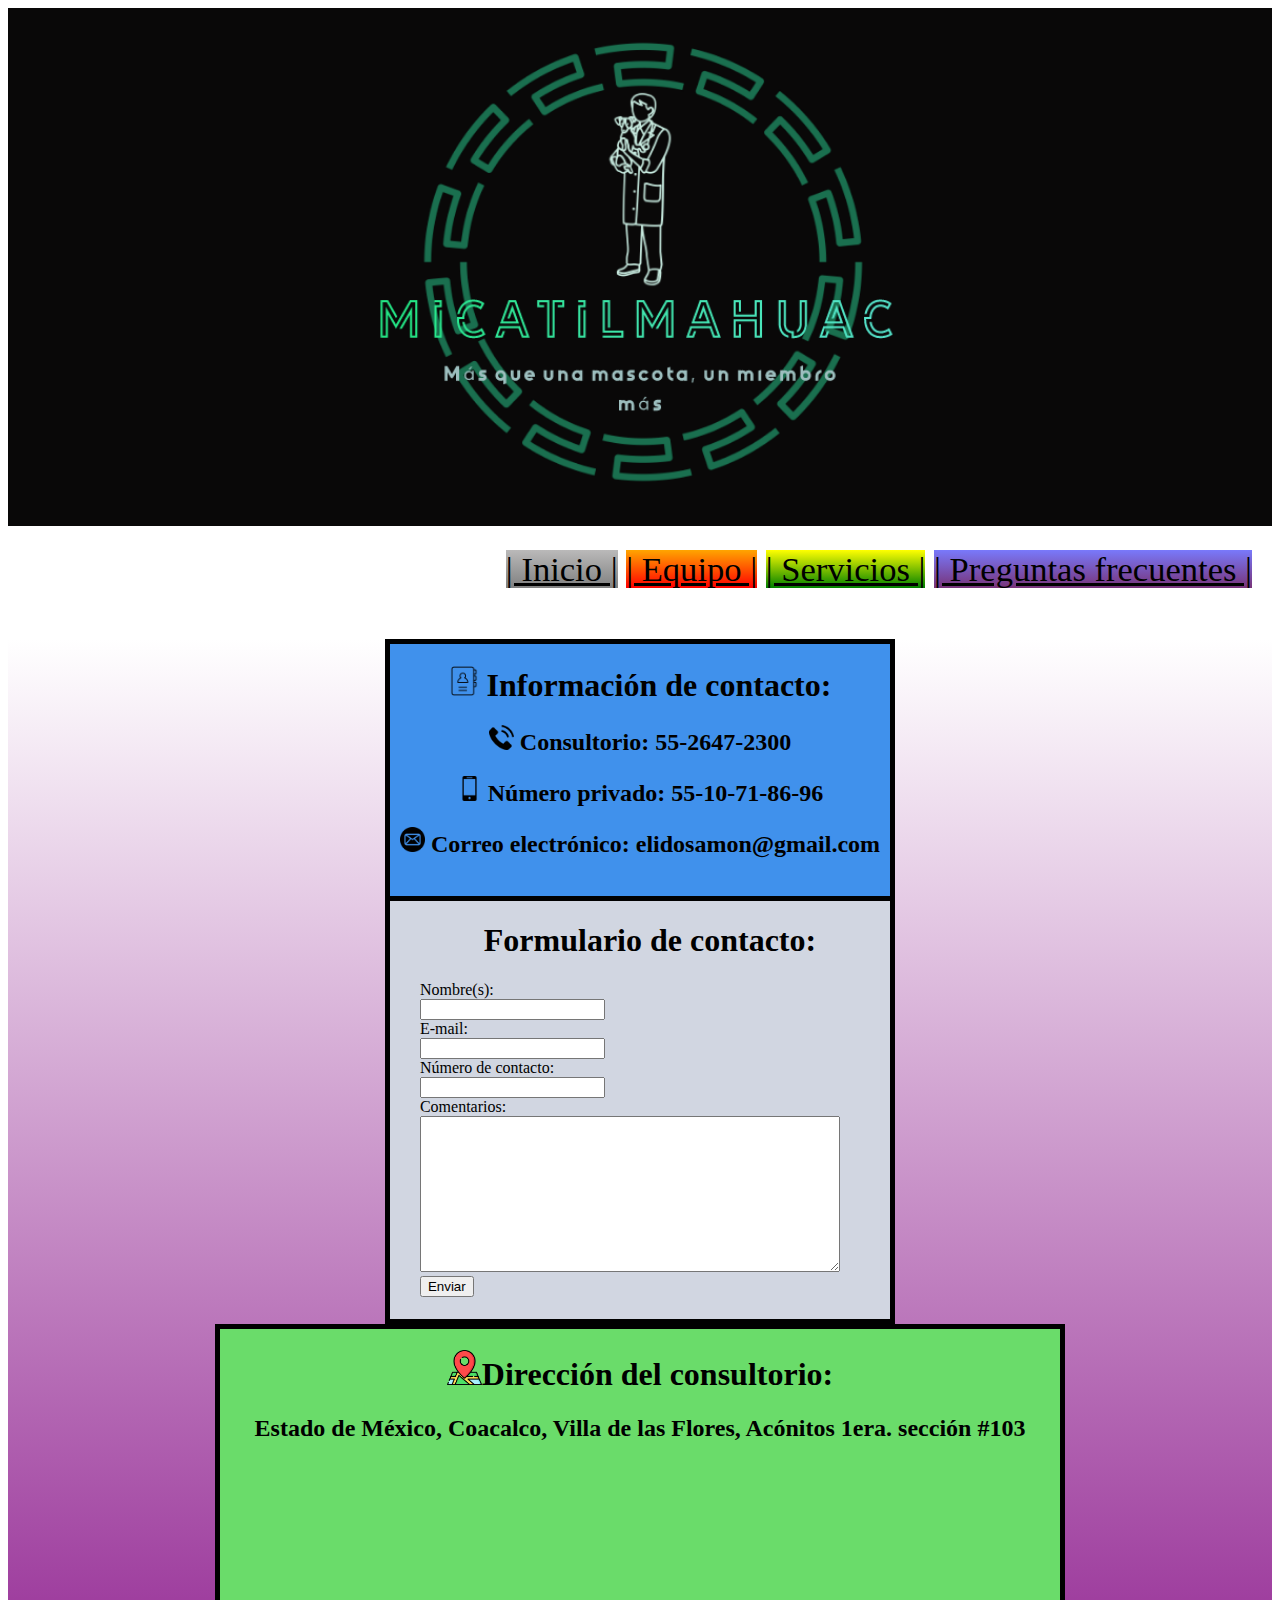
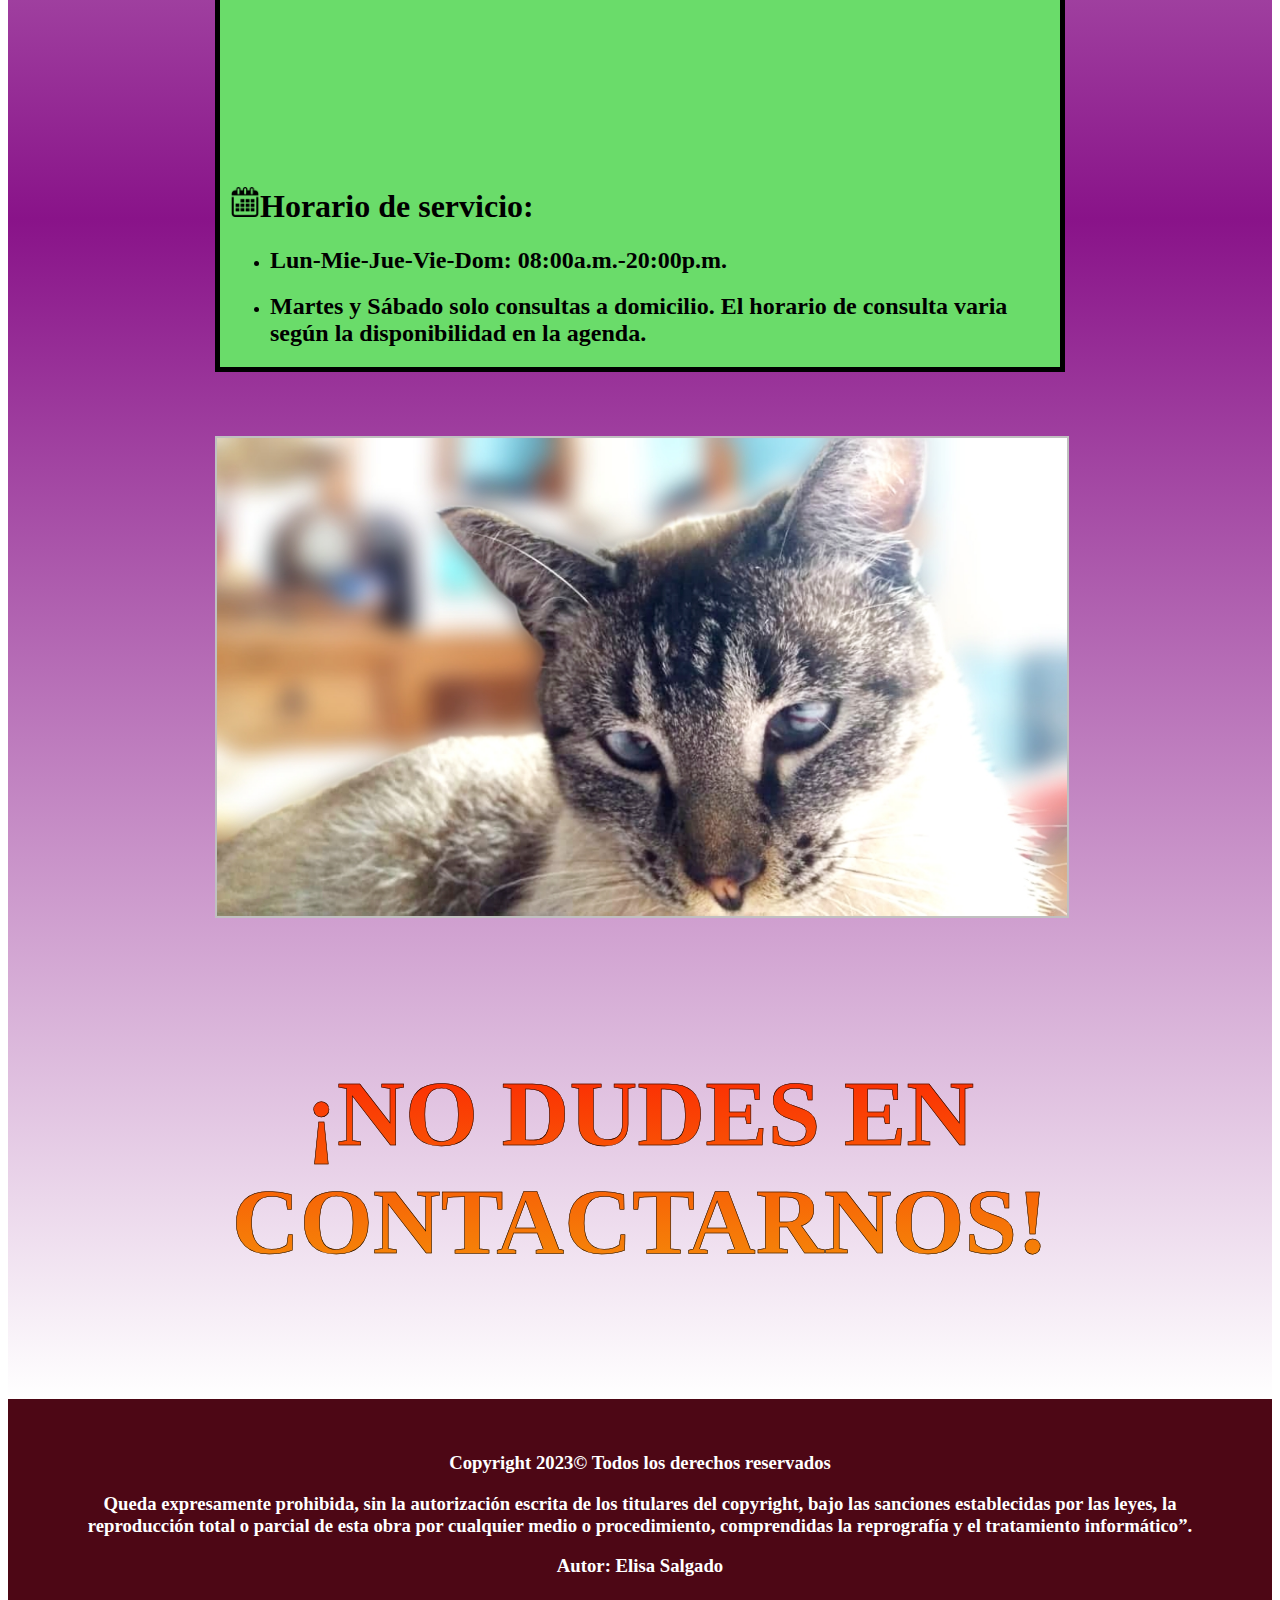
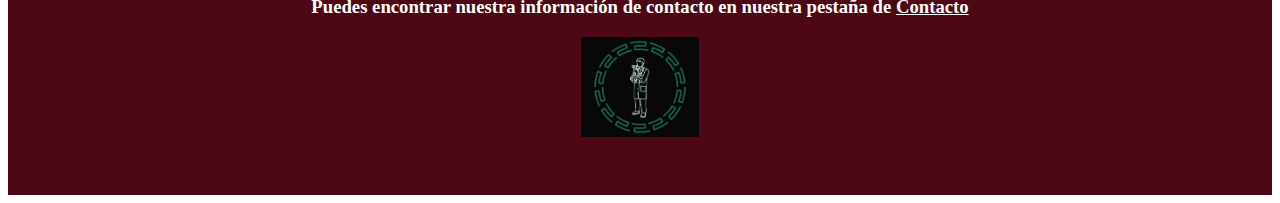
<file: Paginas/Contacto.html>
<!DOCTYPE html>
<html lang="es">
<head>
    <meta charset="UTF-8">
    <meta http-equiv="X-UA-Compatible" content="IE=edge">
    <meta name="viewport" content="width=device-width, initial-scale=1.0">
    <title>Contacto</title>
    <link rel="stylesheet" href="estilos.css">
    <style>
        .wrapper{
            margin-bottom: 2%;
        }
        .col{
            max-width: 850px;
            width: auto;
            height: auto;
            box-sizing: border-box;
        }
        .texto{
            background: linear-gradient(rgb(255, 0, 0), rgb(242, 169, 11)); 
            -webkit-background-clip: text; 
            -webkit-text-stroke: .5px black;
            color:transparent;
        }
    </style>
</head>
<body>
    <!--Logo-->
    <div class="logo">
        <img src="Imagenes/Logo.png">
    </div>
    <header>
        <!--Nav--><!--Enlaces relativos: que nos permiten navegar entre diferentes
            páginas de nuestro sitio-->
        <nav>
            <a href="../index.html" class="inicio">| Inicio |</a>
            <a href="Equipo.html" class="equipo">| Equipo |</a>
            <a href="Servicios.html" class="servicios">| Servicios |</a>
            <a href="Preguntas.html" class="preguntas">| Preguntas frecuentes |</a>
        </nav>
    </header>
    <div  style="background: linear-gradient(white, rgb(137, 19, 137), white);">
    <div class="wrapper">
        <article class="col">
            <div style="font-family: Tahoma; text-align: center; background-color: #4091EC; border-right:5px solid black; border-left: 5px solid black;
                border-top: 5px solid black;">
                <div style="margin-left:10px; margin-right:10px;">
                    <h1><img src="Imagenes/libreta-de-contactos.png" width="30px"> Información de contacto:</h3>
                    <h2><img src="Imagenes/telefono.png" width="25px"> Consultorio: 55-2647-2300</h2>
                    <h2><img src="Imagenes/telefono-movil.png" width="25px"> Número privado: 55-10-71-86-96</h2>
                    <h2><img src="Imagenes/correo.png" width="25px"> Correo electrónico: elidosamon@gmail.com</h2><br>
                </div>
            </div>
            <div style="font-family: Cambria; background-color: #d1d6e1; border:5px solid black"><form action="#">
                <div style="margin-left:30px; margin-right:10px;">
                    <h1 style="text-align: center">Formulario de contacto:</h1>
                    <label for="nombre">Nombre(s):</label><br>
                    <input type="text"><br>
                    <label for="e-mail">E-mail:</label><br>
                    <input type="e-mail" name="e-mail"><br>
                    <label for="celular">Número de contacto:</label><br>
                    <input type="number"><br>
                    <label for="comentario">Comentarios:</label><br>
                    <textarea name="textarea" style="width:90%;" rows="10"></textarea><br>
                    <input type="submit" value="Enviar">
                    <hr style="border:3.5px solid #d1d6e1">
                </div>
            </form></div>
        </article>
        <article class="col">
            <div style="background-color: rgb(106, 220, 106); border:5px solid black; font-family:Verdana; text-align: center;">
                <div style="margin-right:10px; margin-left:10px;">
                    <h1><img src="Imagenes/mapa.png" width="35px">Dirección del consultorio:</h1>
                    <h2>Estado de México, Coacalco, Villa de las Flores, Acónitos 1era. sección #103</h2>
                    <!--Iframe: google maps--> 
                    <iframe src="https://www.google.com/maps/embed?pb=!1m18!1m12!1m3!1d3757.2269741472646!2d-99.09088202490838!3d19.660319681668234!2m3!1f0!2f0!3f0!3m2!1i1024!2i768!4f13.1!3m3!1m2!1s0x85d1f390767252ef%3A0x66a17bab7c5f28c0!2sPrimera%20Ac%C3%B3nitos%2C%20Villa%20de%20las%20Flores%2C%20San%20Francisco%20Coacalco%2C%20M%C3%A9x.!5e0!3m2!1ses-419!2smx!4v1682220530167!5m2!1ses-419!2smx"
                        width="300" height="300" style="border:0;" allowfullscreen="" loading="lazy" referrerpolicy="no-referrer-when-downgrade"></iframe>
                    <div align="left" style="text-justify: auto;">
                        <h1 style="font-family:Verdana;"><img src="Imagenes/calendario.png" 
                        width="30px">Horario de servicio:</h1><ul>
                            <li><h2>Lun-Mie-Jue-Vie-Dom: 08:00a.m.-20:00p.m.</h2></li>
                            <li><h2>Martes y Sábado solo consultas a domicilio. El horario de consulta varia según la disponibilidad en la
                                agenda.</h2></li>
                        </ul>
                    </div>
                </div>
            </div>    
        </article>
    </div>
    <div class="wrapper" style="margin-top: 5%; text-align: center;">
        <article class="col6">
            <img src="Imagenes/gato2.png" style="border:2px solid silver;
                max-width:100%; width: fit-content; height:fit-content">
        </article>
        <article class="col; texto" style="margin-top: 55px;">
            <font face="impact" style="font-size: 47px">
                <h1 style="margin-top: 10%" >¡NO DUDES EN <br>CONTACTARNOS!</h1>
            </font>
        </article>
    </div>
    <br><br>
</div>
</body>

<footer>
    <h3 style="margin:50px">
    <p>Copyright 2023© Todos los derechos reservados</p>
    <p>Queda expresamente prohibida, sin la autorización escrita de los titulares del copyright, bajo las sanciones establecidas por las leyes, la
      reproducción total o parcial de esta obra por cualquier medio o procedimiento, comprendidas la reprografía y el tratamiento informático”.</p>
    <p>Autor: Elisa Salgado</p>
    <p>Puedes encontrar nuestra información de contacto en nuestra pestaña de <a href="Contacto.html" style="color:white">Contacto</a></p>
    <p><div align="absmiddle"><img src="Imagenes/FigLogo.png" width="auto" height="100"></div></p>
    </h3>
</footer>
</html>
</file>
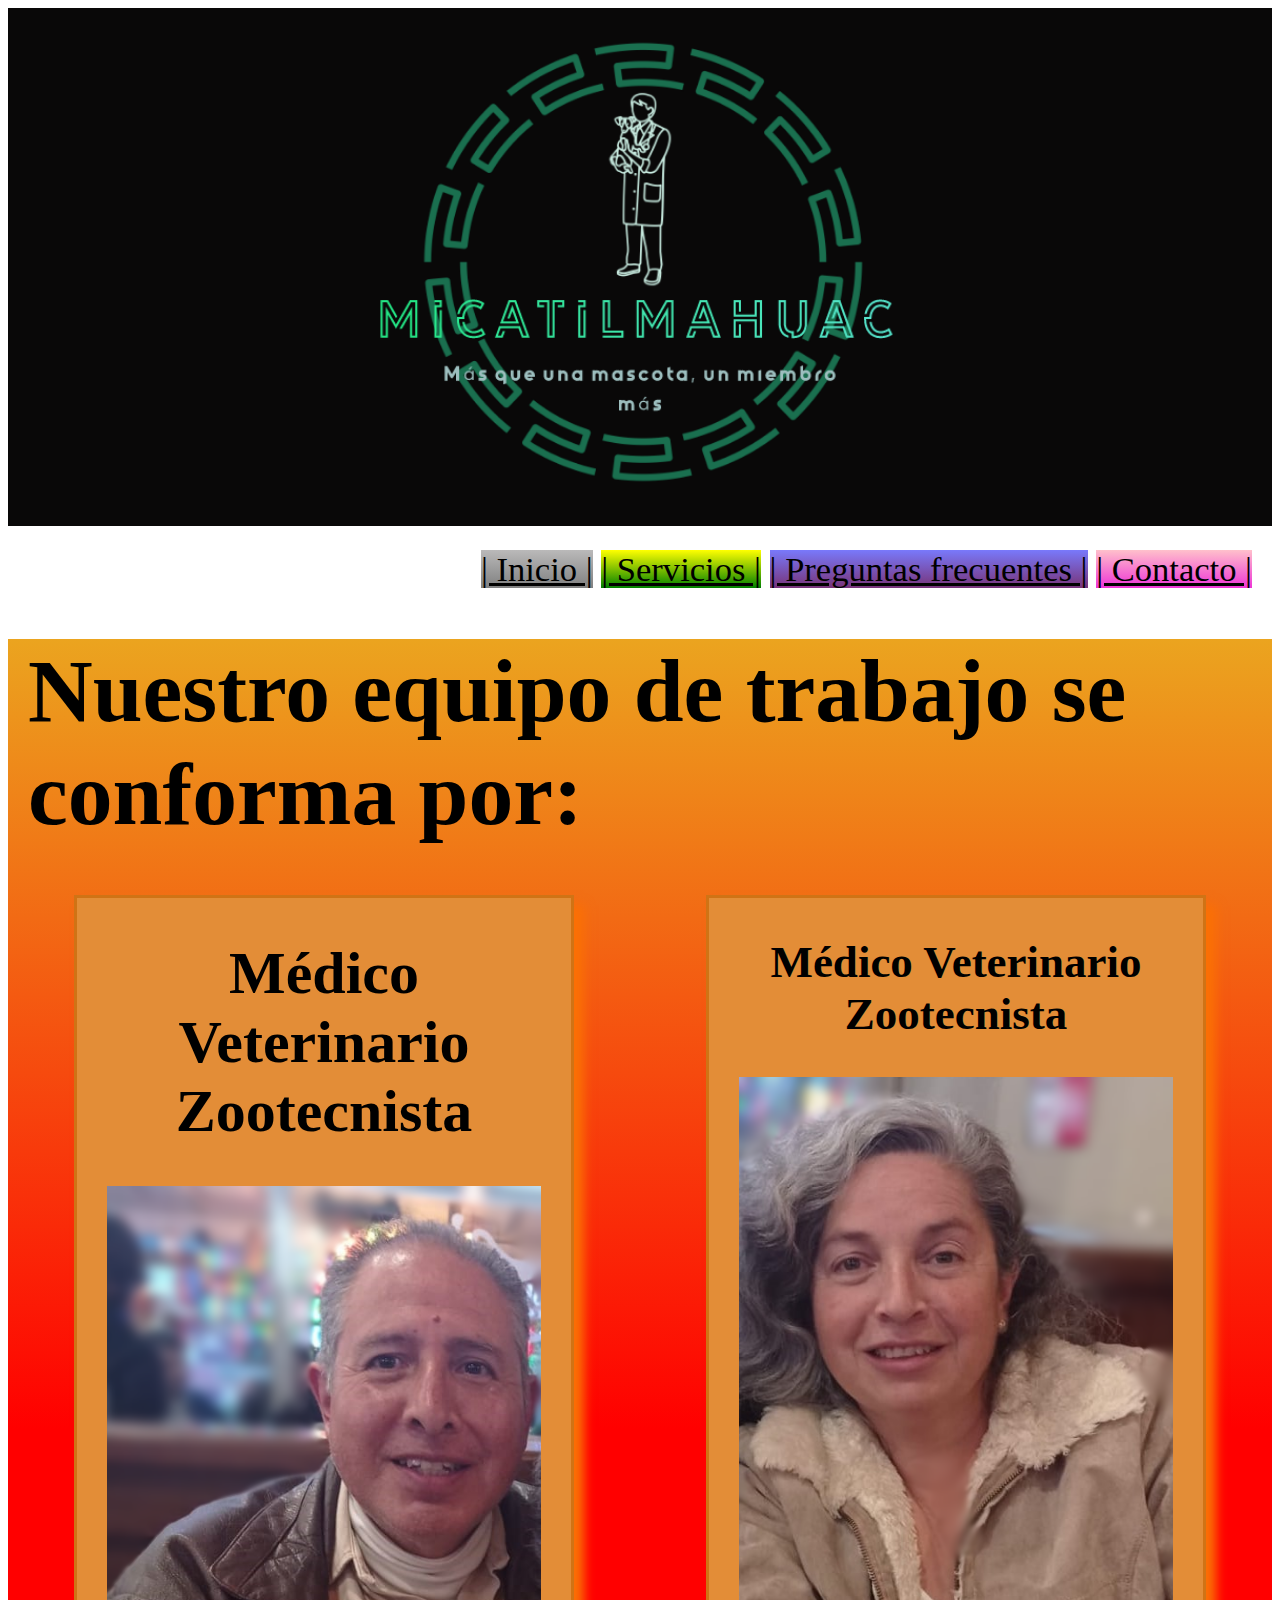
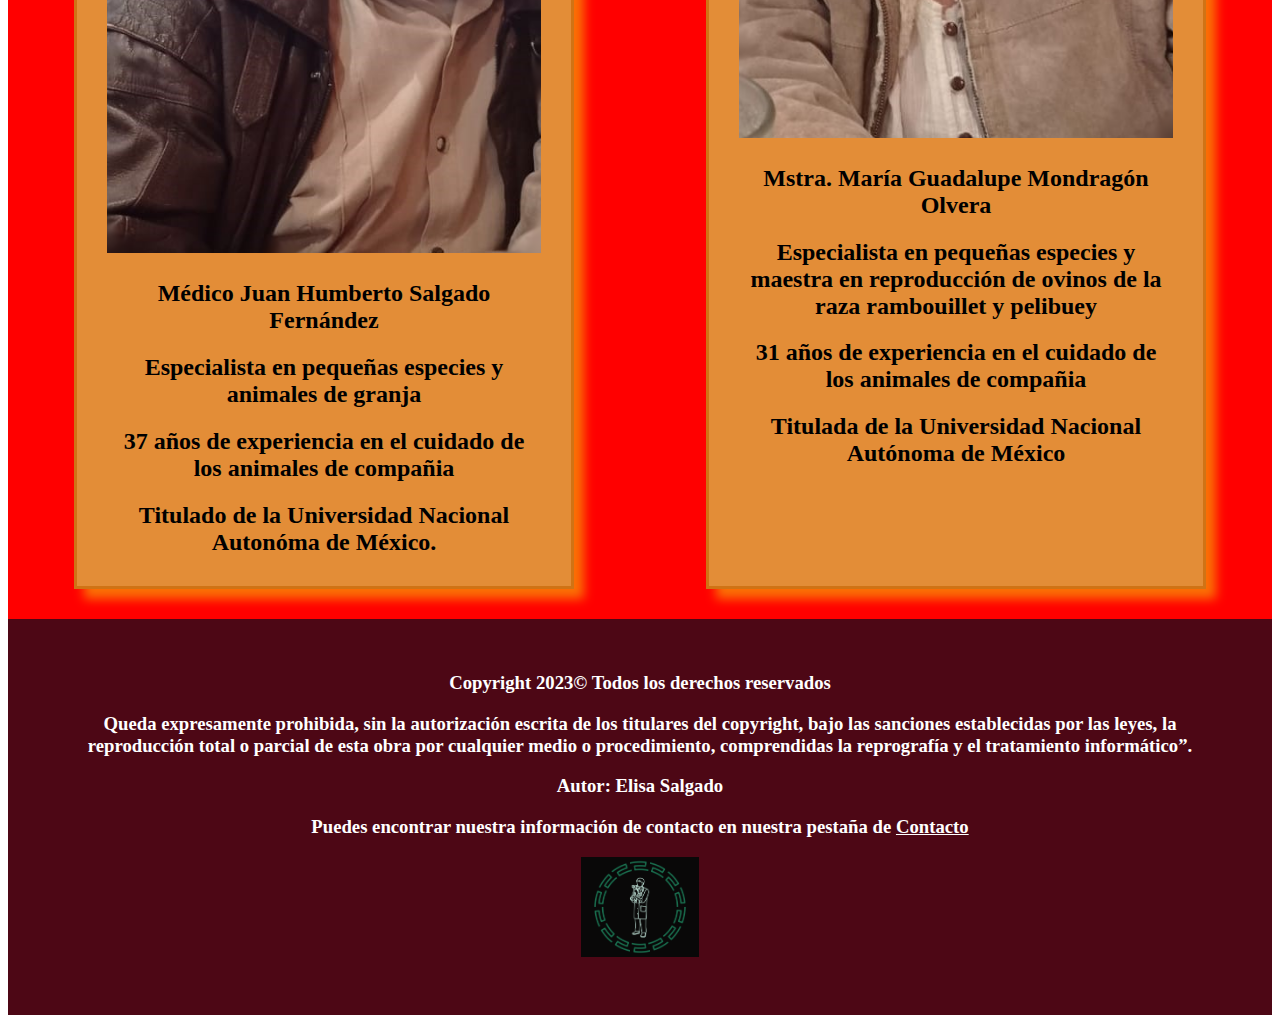
<file: Paginas/Equipo.html>
<!DOCTYPE html>
<html lang="es">
<head>
    <meta charset="UTF-8">
    <meta http-equiv="X-UA-Compatible" content="IE=edge">
    <meta name="viewport" content="width=device-width, initial-scale=1.0">
    <link rel="stylesheet" href="estilos.css">
    <title>Equipo</title>
</head>
<body>
    <!--Logo-->
    <div class="logo">
        <img src="Imagenes/Logo.png">
    </div>
    <header>
        <!--Nav--><!--Enlaces relativos: que nos permiten navegar entre diferentes páginas de nuestro sitio-->
        <nav>
            <a href="../index.html" class="inicio">| Inicio |</a>
            <a href="Servicios.html" class="servicios">| Servicios |</a>
            <a href="Preguntas.html" class="preguntas">| Preguntas frecuentes |</a>
            <a href="Contacto.html" class="contacto">| Contacto |</a>
        </nav>
    </header>
    <div style="background: linear-gradient(rgb(235, 164, 31), red, red);">
        <font face="Gill Sans" style="font-size:3.5vw;">
            <h1 style="margin: 20px;">Nuestro equipo de trabajo se conforma por:</h1>
        </font>
    
    <div style="background-image: url(https://media.istockphoto.com/id/1133913892/es/vector/veterinario-cl%C3%ADnica-interior-plano-vector-color-ilustraci%C3%B3n.jpg?s=612x612&w=0&k=20&c=5hWOi5FcGOZ9bi2XY-EfbaJQgUEfMefkB5ya4RxGX7s=);
    background-repeat: repeat; max-width:100%; width:auto; height:auto">
        <div class="wrapper">
            <article class="col1" style="border: 3px solid rgb(208, 115, 21); box-shadow: 10px 10px 10px rgb(251, 112, 5); 
                background-color: rgb(227, 141, 55);margin:30px">
                <div style="margin:30px; text-align: center">
                    <font style="font-size:30px">
                        <h1>Médico Veterinario Zootecnista</h1>
                    </font>
                    <img src="Imagenes/veterinario.png" style="max-width:100%; width:fit-content; 
                        height: fit-content;">
                    <h2>Médico Juan Humberto Salgado Fernández</h2>
                    <h2>Especialista en pequeñas especies y animales de granja</h2>
                    <h2>37 años de experiencia en el cuidado de los animales de compañia</h2>
                    <h2>Titulado de la Universidad Nacional Autonóma de México.</h2>
                </div>
            </article>
            <article class="col2" style="border: 3px solid rgb(208, 115, 21); box-shadow: 10px 10px 10px rgb(251, 112, 5);
                background-color: rgb(227, 141, 55); margin:30px;">
                <div style="margin:30px; text-align: center">
                    <font style="font-size:30px">
                        <h2>Médico Veterinario Zootecnista</h2>
                    </font>
                    <img src="Imagenes/veterinaria.png" style="max-width:100%; width:fit-content; 
                        height: fit-content;">
                    <h2>Mstra. María Guadalupe Mondragón Olvera</h2>
                    <h2>Especialista en pequeñas especies y maestra en reproducción de ovinos de la raza rambouillet y pelibuey</h2>
                    <h2>31 años de experiencia en el cuidado de los animales de compañia</h2>
                    <h2>Titulada de la Universidad Nacional Autónoma de México</h2>
                </div>
            </article>
        </div>
    </div>
    </div>
</body>

<footer>
    <h3 style="margin:50px">
    <p>Copyright 2023© Todos los derechos reservados</p>
    <p>Queda expresamente prohibida, sin la autorización escrita de los titulares del copyright, bajo las sanciones establecidas por las leyes, la
      reproducción total o parcial de esta obra por cualquier medio o procedimiento, comprendidas la reprografía y el tratamiento informático”.</p>
    <p>Autor: Elisa Salgado</p>
    <p>Puedes encontrar nuestra información de contacto en nuestra pestaña de <a href="Contacto.html" style="color:white">Contacto</a></p>
    <p><div align="absmiddle"><img src="Imagenes/FigLogo.png" width="auto" height="100"></div></p>
    </h3>
</footer>
</html>
</file>
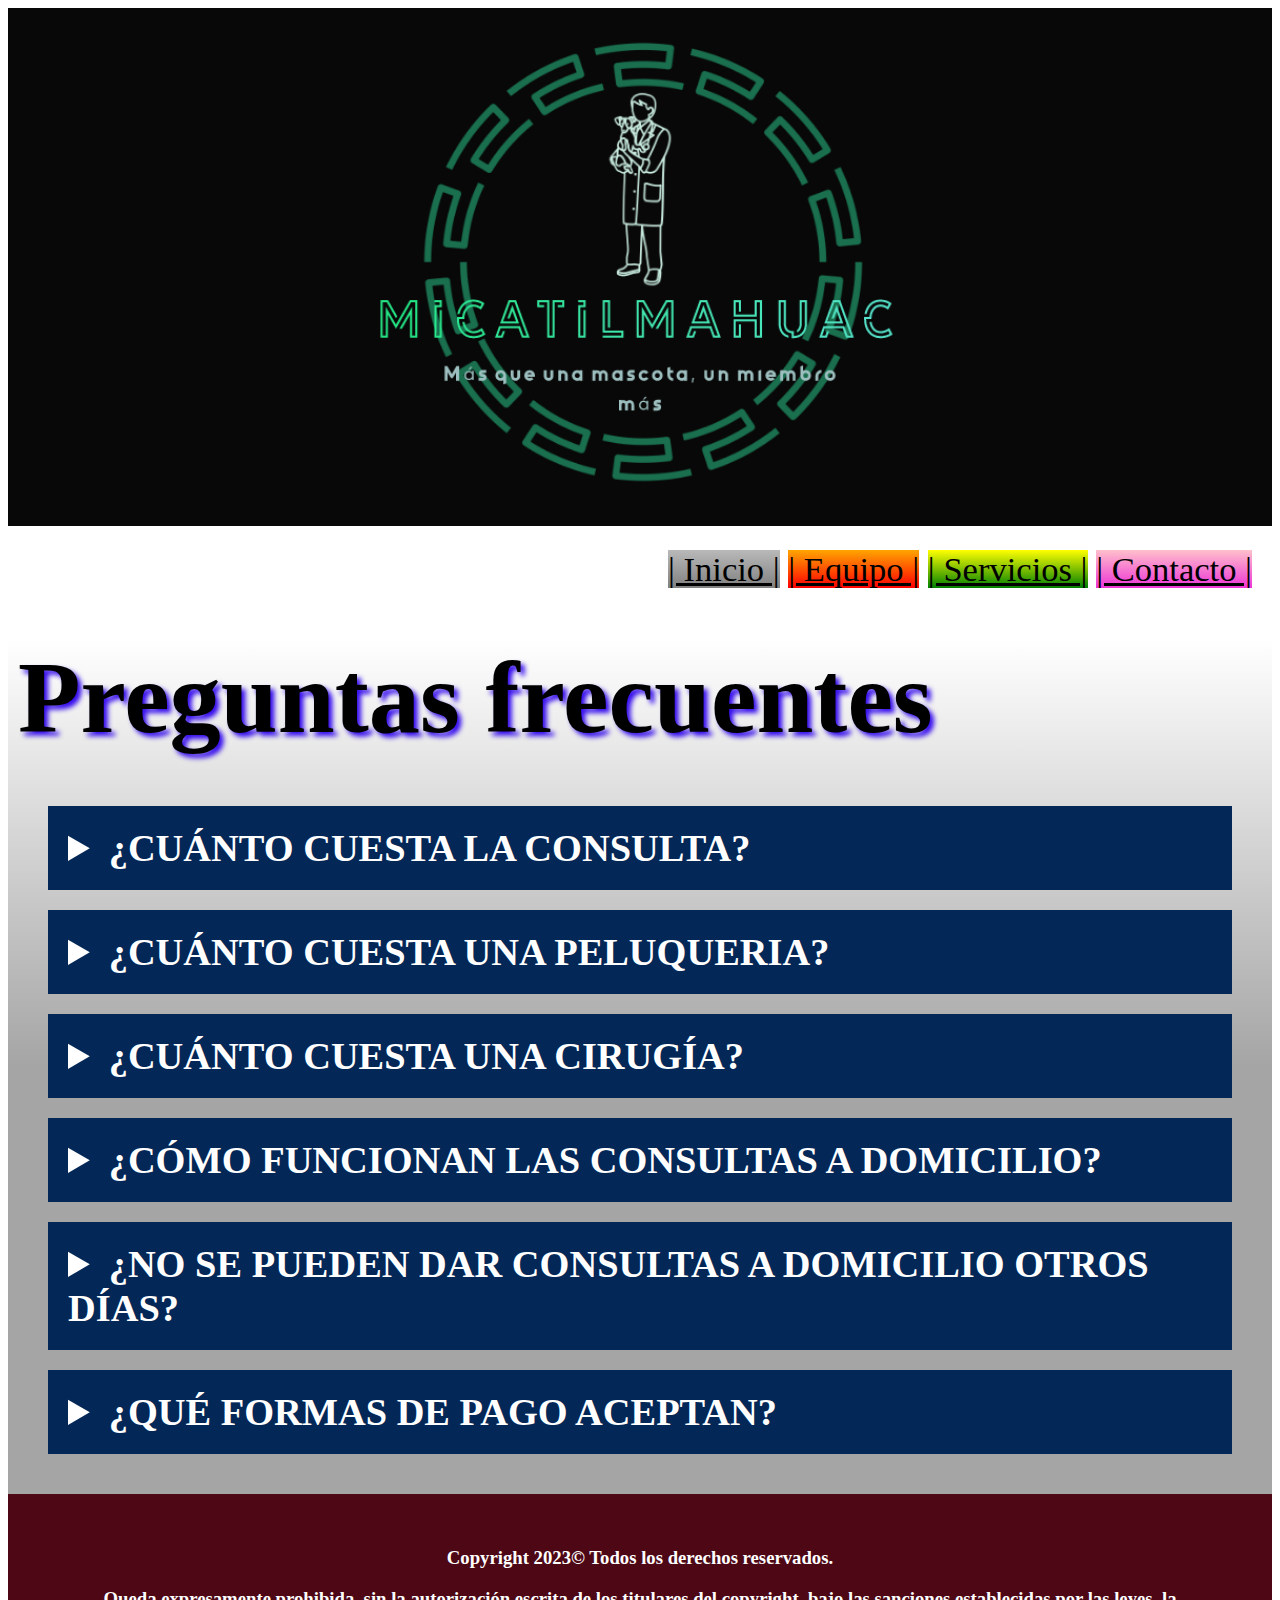
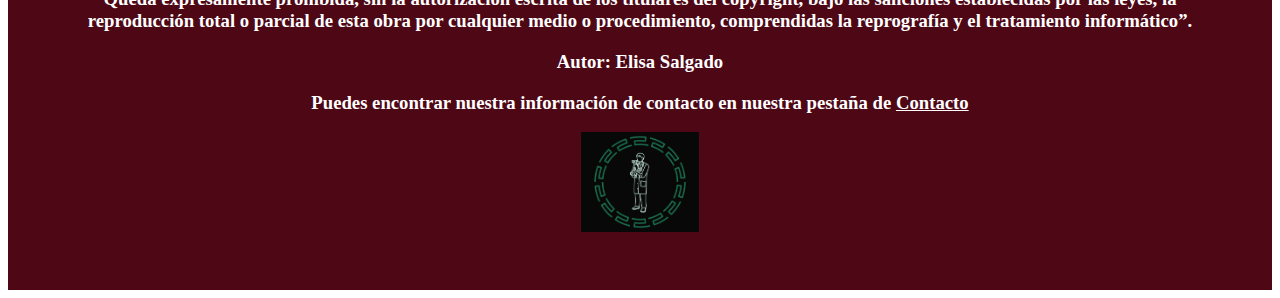
<file: Paginas/Preguntas.html>
<!DOCTYPE html>
<html lang="es">
<head>
    <meta charset="UTF-8">
    <meta http-equiv="X-UA-Compatible" content="IE=edge">
    <meta name="viewport" content="width=device-width, initial-scale=1.0">
    <link rel="stylesheet" href="estilos.css">
    <title>Preguntas Frecuentes</title>
</head>
<body>
    <!--Logo-->
    <div class="logo">
        <img src="Imagenes/Logo.png">
    </div>
    <header>
        <!--Nav--><!--Enlaces relativos: que nos permiten navegar entre diferentes
            páginas de nuestro sitio-->
        <nav>
            <a href="../index.html" class="inicio">| Inicio |</a>
            <a href="Equipo.html" class="equipo">| Equipo |</a>
            <a href="Servicios.html" class="servicios">| Servicios |</a>
            <a href="Contacto.html" class="contacto">| Contacto |</a>
        </nav>
    </header>
    <div style="background: linear-gradient(white, rgb(166, 165, 165), rgb(166, 165, 165));">
    <font face="Segoe UI" style="font-size:4vw">
        <h1 style="text-shadow:4px 4px 5px #350ced; margin:10px">Preguntas frecuentes</h1>
    </font>
    <section style="font-family: Times New Roman;">
        <details>
            <summary>¿CUÁNTO CUESTA LA CONSULTA?</summary>
            <div class="respuesta">
            <h2 style="margin-top:2px; margin-left:20px; margin-right:20px">El precio base de la consulta es de $250 (pesos mexicanos). Sin embargo, dependiendo del tratamiento que deba hacerse, 
                incluyendo los medicamentos o materiales que se necesiten, el precio subirá.</h2>
            </div>
        </details>
        <details>
            <summary>¿CUÁNTO CUESTA UNA PELUQUERIA?</summary>
            <div class="respuesta">
                <h2 style="margin-top:2px; margin-left:20px; margin-right:20px">Este precio varía dependiendo del tamaño del perro, así como el 
                corte que se desea y qué tanto pelo tenga este, ya que hay situación donde el perro suele tener rastas, y es necesario desenredar
                y utilizar navaja, lo que implica un mayor tiempo y trabajo.</h2>
            </div>
        </details>
        <details>
            <summary>¿CUÁNTO CUESTA UNA CIRUGÍA?</summary>
            <div class="respuesta">
                <h2 style="margin-top:2px; margin-left:20px; margin-right:20px">El precio varía según el tipo de procedimiento que se necesite, 
                ya que cada cirugía tiene diferente procedimiento, además de requerir diferente tiempo, material, y anestesia. De igual forma,
                el tamaño del perro determina un precio.</h2>
            </div>
        </details>
        <details>
            <summary>¿CÓMO FUNCIONAN LAS CONSULTAS A DOMICILIO?</summary>
            <div class="respuesta">
                <h2 style="margin-top:2px; margin-left:20px; margin-right:20px">Estas consultas se programan para sábado y martes, incluyendo 
                domingos en caso de ser necesario. El horario y día de la consulta se programa con anterioridad. Si usted lo requiere puede 
                contactarnos para agendar su cita; de otra forma, nosotros contamos con seguimiento personalizado de su mascota, por lo que cada
                que les toque determinado tratamiento, como vacunas, desparacitaciones, etc., nosotros lo llamaremos para recordarle esto y 
                ofrecerle nuestros servicios.</h2>
            </div>
        </details>
        <details>
            <summary>¿NO SE PUEDEN DAR CONSULTAS A DOMICILIO OTROS DÍAS?</summary>
            <div class="respuesta">
                <h2 style="margin-top:2px; margin-left:20px; margin-right:20px">Excluyendo martes, sábados, y algunos domingos, nos encontramos
                en el consultorio. Si su domicilio se encuentra cercano a nosotros y el procedimiento requierido no es quirúrgico, podemos ir 
                a domicilio. </h2>
            </div>
        </details>
        <details>
            <summary>¿QUÉ FORMAS DE PAGO ACEPTAN?</summary>
            <div class="respuesta">
                <h2 style="margin-top:2px; margin-left:20px; margin-right:20px">Nosotros cobramos con efectivo, o podemos aceptar vales de despensa
                si la cantidad a pagar no es muy grande. Solo aceptaremos transferencia en situaciones muy específicos. En ningun caso aceptamos 
                pago con tarjeta.</h2>
            </div>
        </details>
     </section>
</div>
</body>

<footer class="footer">
    <h3 style="margin:50px">
    <p>Copyright 2023© Todos los derechos reservados.</p>
    <p>Queda expresamente prohibida, sin la autorización escrita de los titulares del copyright, bajo las sanciones establecidas por las leyes, la
      reproducción total o parcial de esta obra por cualquier medio o procedimiento, comprendidas la reprografía y el tratamiento informático”.</p>
    <p>Autor: Elisa Salgado</p>
    <p>Puedes encontrar nuestra información de contacto en nuestra pestaña de <a href="Contacto.html" style="color:white">Contacto</a></p>
    <p><div align="absmiddle"><img src="Imagenes/FigLogo.png" width="auto" height="100"></div>
    </h3>
</footer>
</html>
</file>
<file: Paginas/estilos.css>
@media screen and (min-width: 700px){   
}
.logo img{
    width: 100%;
    height: auto;
}
nav{
    font-family: impact; 
    font-weight: strong;
    font-size: 2.7vw;
    text-align: right;
    margin: 20px;
    margin-bottom: 50px;
}
footer{
    text-align: center;
    padding: 3px;
    background-color: rgb(77, 7, 21);
    color: white;
}
a{
    color: black;
}
.inicio{
    background: linear-gradient(rgb(186, 185, 185),grey);
}
.equipo{
    background: linear-gradient(orange,red);
}
.servicios{
    background: linear-gradient(yellow,green);
}
.preguntas{
    background: linear-gradient(rgb(121, 121, 251), rgb(120, 51, 120));
}
.contacto{
    background: linear-gradient(pink, rgb(238, 52, 214));
}
.wrapper{
    width: auto;
    margin: 20px auto 0;
    display: flex;
    justify-content: space-around;
    flex-wrap: wrap;
}
.col1{
    max-width: 500px;
    width: auto;
    height: auto;
    box-sizing: border-box;
    margin-bottom: 5%;
}
.col1:hover{
    -webkit-transition: 1s linear;
    transition: 1s linear;
    -webkit-transform: translateX(20px);
    transform: translateX(20px);
}
.col2{
    max-width: 500px;
    width: auto;
    height: auto;
    box-sizing: border-box;
    margin-bottom: 5%;
}
.col2:hover{
    -webkit-transition: 1s linear;
    transition: 1s linear;
    -webkit-transform: translateX(-20px);
    transform: translateX(-20px);
}
.col3{
    max-width: 400px;
    max-height: 100%;
    width: auto;
    height: auto;
    box-sizing: border-box;
    margin-bottom: 5%;
}
.col3:hover{
    -webkit-transition: 1s linear;
    transition: 1s linear;
    -webkit-transform: translateY(20px);
    transform: translateY(20px);
}
.col4{
    max-width: 400px;
    max-height: 100%;
    width: auto;
    height: auto;
    box-sizing: border-box;
    margin-bottom: 5%;
}
.col4:hover{
    -webkit-transition: 1s linear;
    transition: 1s linear;
    -webkit-transform: translateY(-20px);
    transform: translateY(-20px);
}
.col5{
    max-width: 850px;
    width: auto;
    height: auto;
    box-sizing: border-box;
}
.col5{
    max-width: 380px;
    width: auto;
    height: auto;
    box-sizing: border-box;
    margin-bottom: 5%;
}
.col5:hover{
    -webkit-transition: 1s linear;
    transition: 1s linear;
    -webkit-transform: rotate(-360deg);
    transform: rotate(-360deg);
    }
.col6{
    max-width: 850px;
    width: auto;
    height: auto;
    box-sizing: border-box;
}
.col6:hover{
    -webkit-transition: 1s linear;
    transition: 1s linear;
    -webkit-transform: scale(.5);
    transform: scale(.5);
}
section{
    max-width: 100%;
    width: auto;
    height: auto;
    padding: 40px;
    display: flex;
    flex-direction: column;
    gap: 20px;
}
summary{
    background: rgb(3, 39, 87); 
    color: white; 
    padding: 20px;
    cursor: pointer;
    font-weight: bold;
    font-size: 3vw;
}
.respuesta{
    background: rgb(118, 173, 244);
    font-size: 2.5vw;
}
</file>
